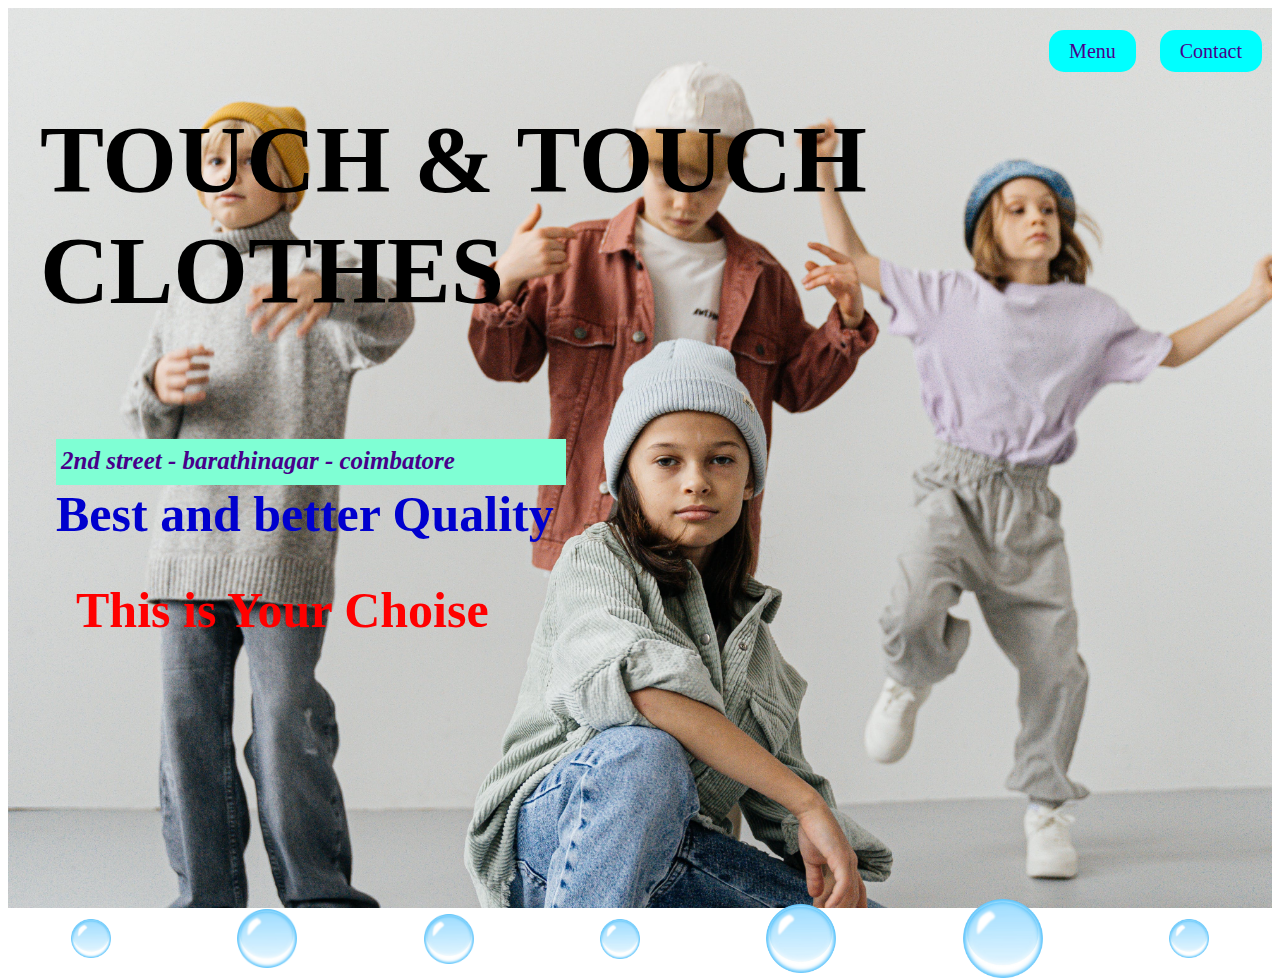
<file: index.html>
<!DOCTYPE html>
<html lang="en">
<head>
    <meta charset="UTF-8">
    <meta name="viewport" content="width=device-width, initial-scale=1.0">
    <title>Touch & Touch Clothes shop</title>
    <link rel="stylesheet" href="style.css">
</head>
<body class="index">
 <div class="menulist">
    <header>
    <h1 class="heading"> TOUCH & TOUCH CLOTHES</h1> 
    <nav class="tag">
        <a href="menu.html" target="_blank">Menu</a>
        <a href="contact.html" target="_blank">Contact</a> 
    </nav>
    </header>
    <div class="info">
    <address>2nd street - barathinagar - coimbatore</address>
    <tag class="one">Best and better Quality</tag>
        <br>
        <tag class="two">This is Your Choise</tag>
    </div>
    <div class="animate">
        <img src="img/bobble1.png" >
        <img src="img/bobble1.png">
        <img src="img/bobble1.png">
        <img src="img/bobble1.png">
        <img src="img/bobble1.png" >
        <img src="img/bobble1.png" >
        <img src="img/bobble1.png">
        
     </div>
 </div>
 
</body>
</html>
</file>
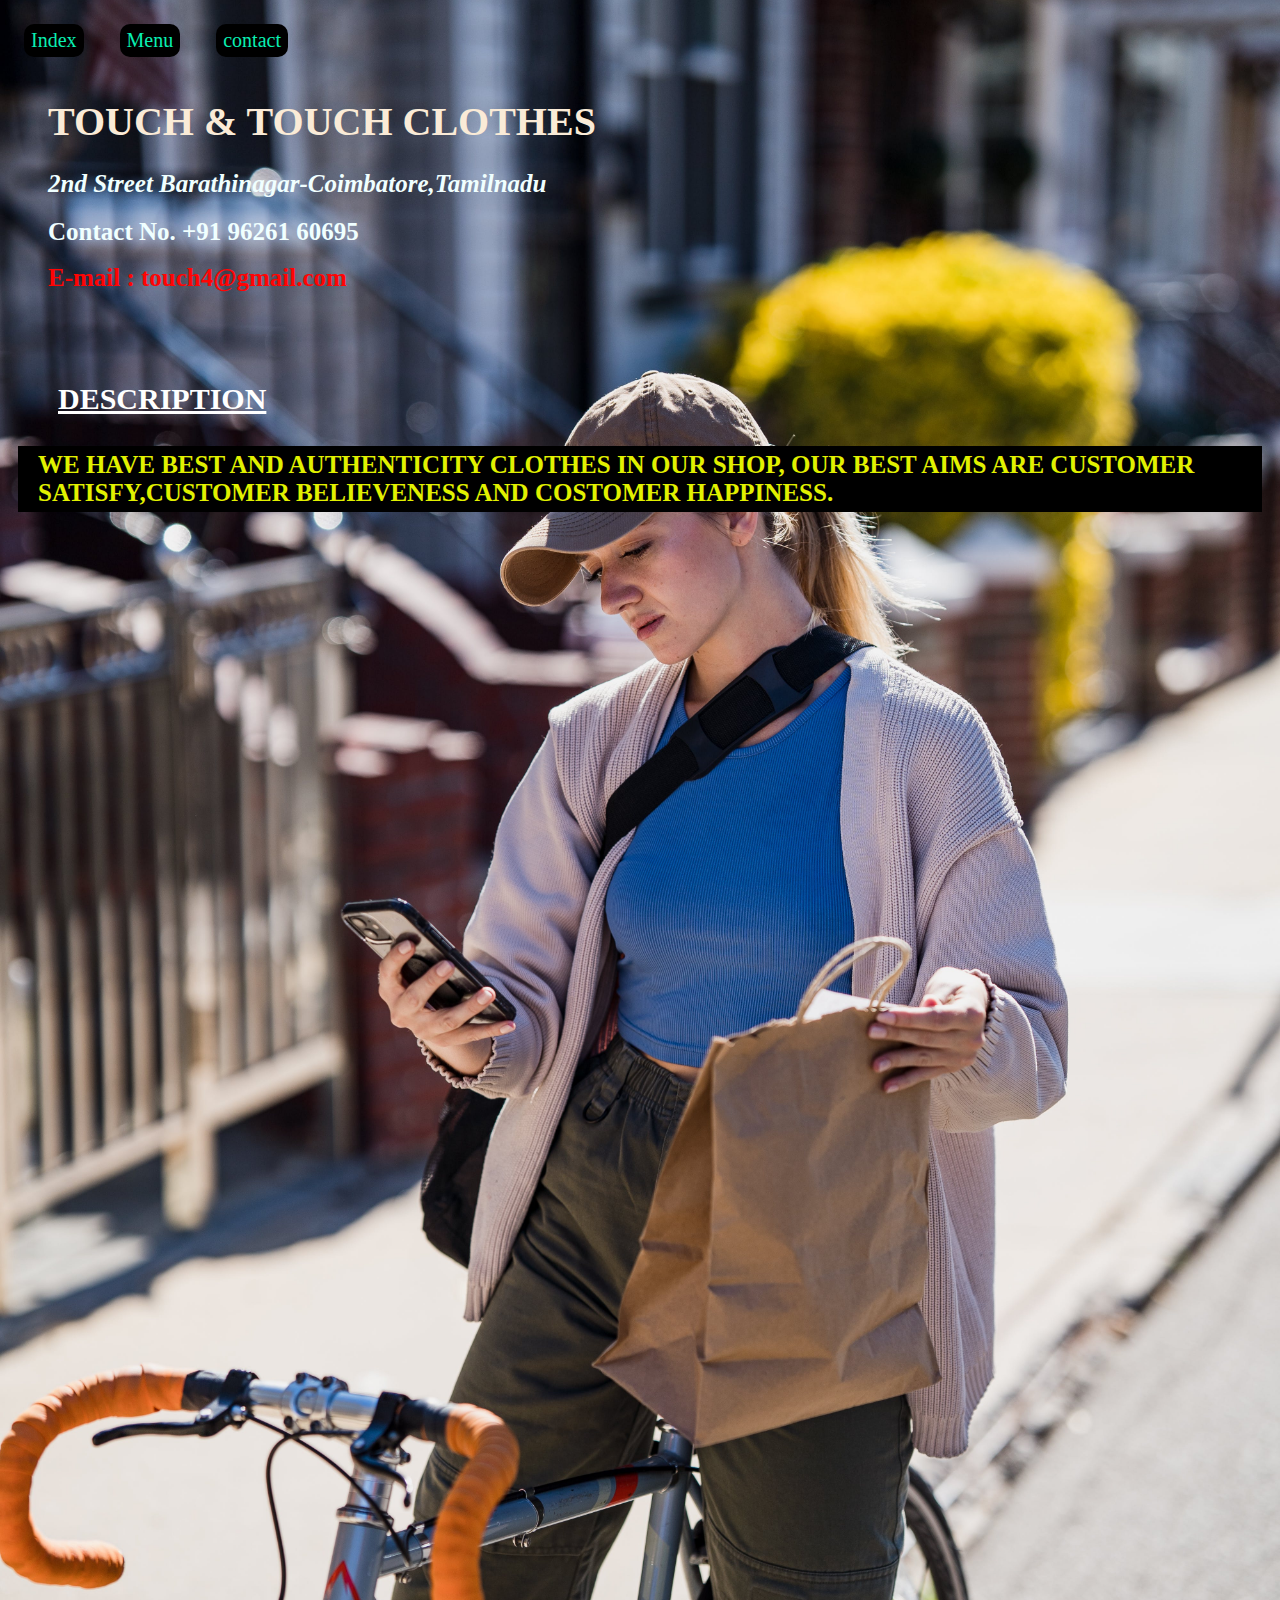
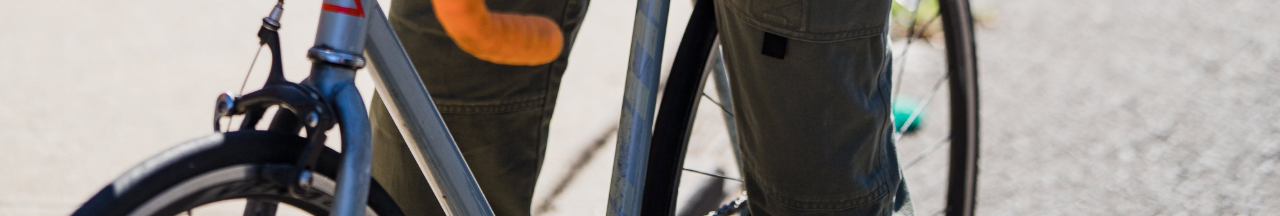
<file: contact.html>
<!DOCTYPE html>
<html lang="en">
<head>
    <meta charset="UTF-8">
    <meta name="viewport" content="width=device-width, initial-scale=1.0">
    <title>Contact</title>
   <link rel="stylesheet" href="style.css">
</head>
<body class="contact">
    <a href="index.html">Index</a>
    <a href="menu.html" target="_blank">Menu</a>
    <a href="contact.html">contact</a>
    <div  class="name">
        <name>TOUCH & TOUCH CLOTHES</name>
    </div>
    <address>2nd Street Barathinagar-Coimbatore,Tamilnadu </address>
    <contact>Contact No. +91 96261 60695</contact>
    <br>
    <br>
    <email>E-mail : touch4@gmail.com</email>
    <h4>
        DESCRIPTION
    </h4>
    <p>WE HAVE BEST AND AUTHENTICITY CLOTHES IN OUR SHOP, OUR BEST AIMS ARE CUSTOMER SATISFY,CUSTOMER BELIEVENESS AND COSTOMER HAPPINESS.
    </p>
</body>
</html>
</file>
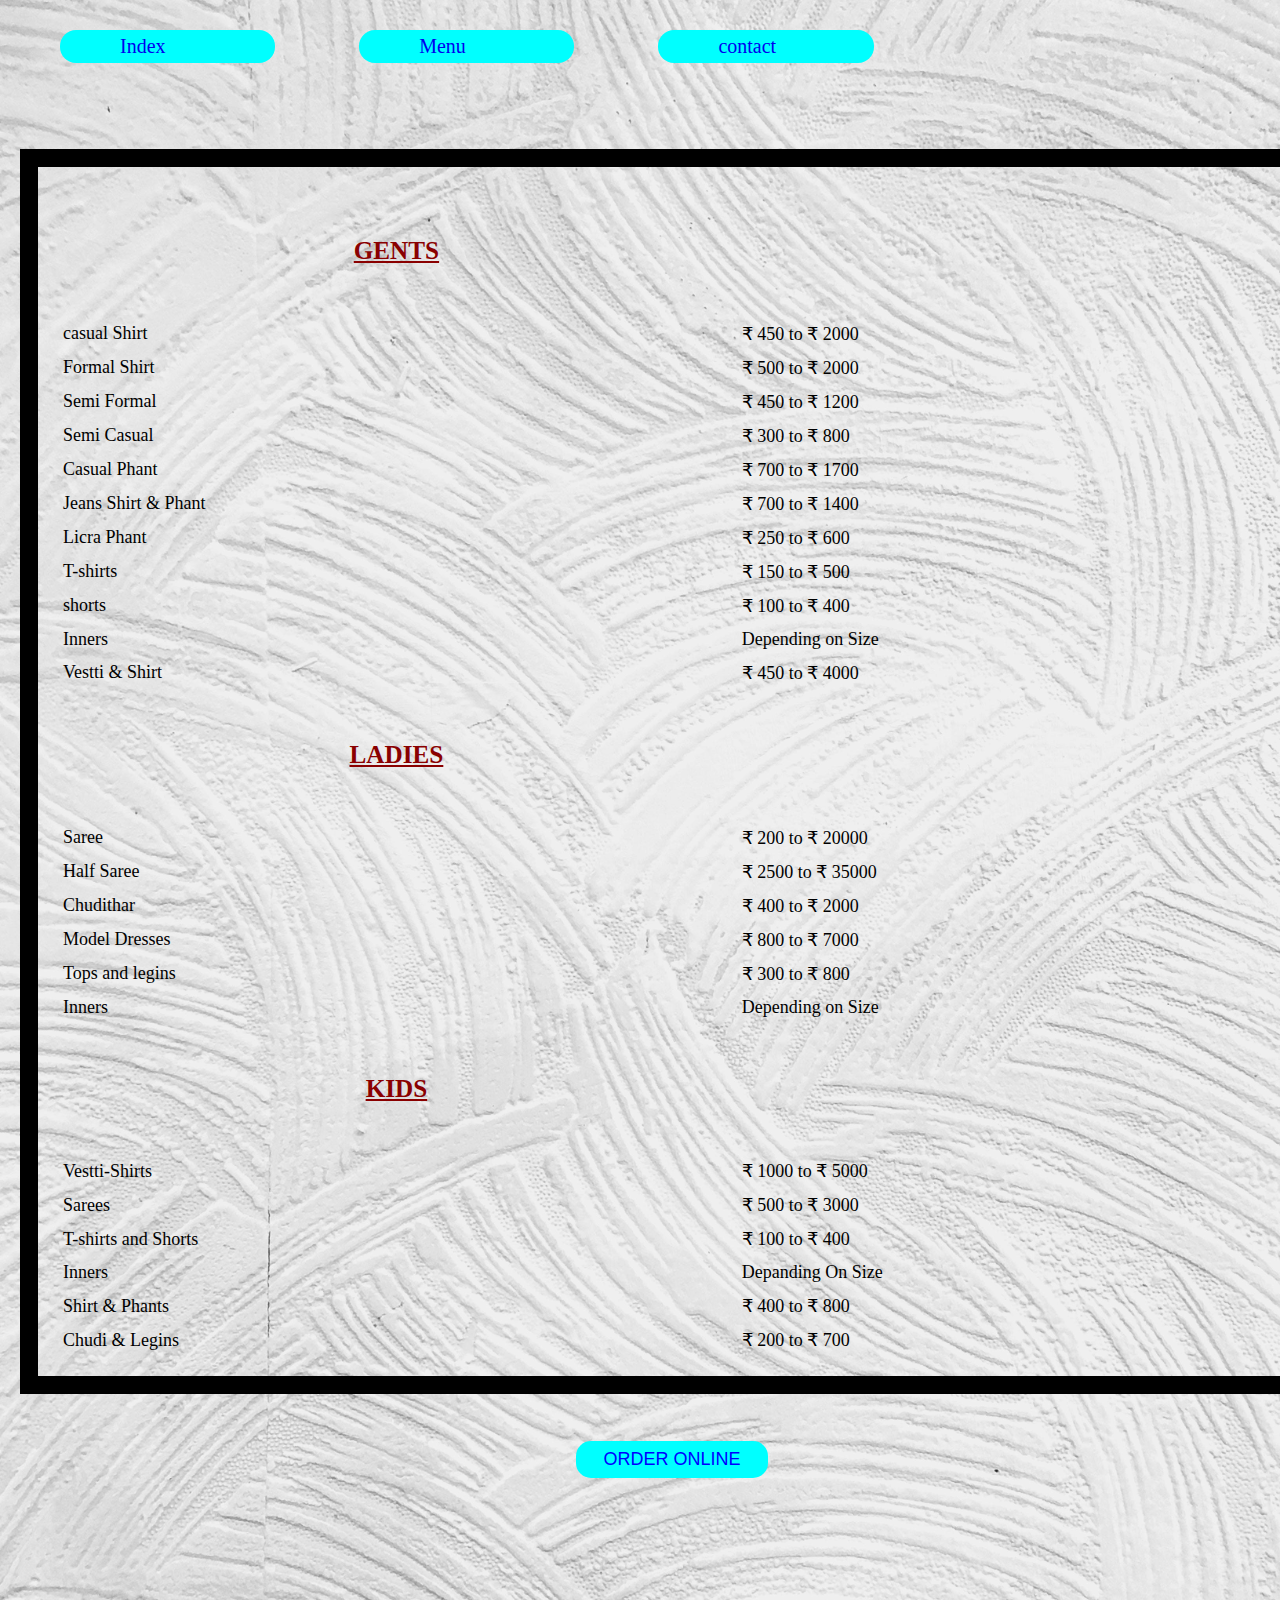
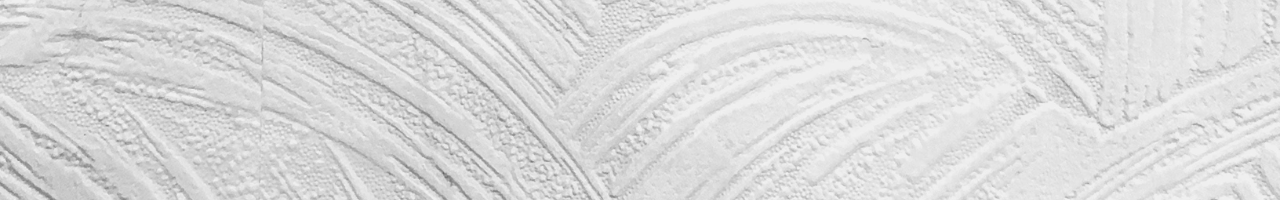
<file: menu.html>
<!DOCTYPE html>
<html lang="en">
   
<head>
    <meta charset="UTF-8">
    <meta name="viewport" content="width=device-width, initial-scale=1.0">
    <title>Menu</title>
    <link rel="stylesheet" href="style.css">
</head>
<body class="menu">
   <div class="nav1">
    <a href="index.html" >Index</a>
    <a href="menu.html">Menu</a>
    <a href="contact.html" target="_blank">contact</a>
</div>
    <br>
    <br>
    <div class="table">
    <table>
        <div class="table1">
        <th>GENTS</th>
        <tr>
            <td>casual Shirt</td>
            <td>&#8377 450 to &#8377 2000</td>
        </tr>
       <tr>
        <td>Formal Shirt</td>
        <td>&#8377 500 to &#8377 2000</td>
       </tr>
       <tr>
        <td>Semi Formal</td>
        <td>&#8377 450 to &#8377 1200</td>
       </tr>
       <tr>
        <td>Semi Casual</td>
        <td>&#8377 300 to &#8377 800</td>
       </tr>
       <tr>
        <td>Casual Phant</td>
        <td>&#8377 700 to &#8377 1700</td>
    </tr>
    <tr>
        <td>Jeans Shirt & Phant</td>
        <td>&#8377 700 to &#8377 1400</td>
    </tr>
    <tr>
        <td>Licra Phant</td>
        <td>&#8377 250 to &#8377 600</td>
    </tr>
    <tr>
        <td>T-shirts</td>
        <td>&#8377 150 to &#8377 500</td>
    </tr>
    <tr>
        <td>shorts</td>
        <td>&#8377 100 to &#8377 400</td>
    </tr>
    <tr>
        <td>Inners</td>
        <td>Depending on Size</td>
    </tr>
    <tr>
        <td>Vestti & Shirt</td>
        <td>&#8377 450 to &#8377 4000</td>
    </tr>
    </div>
    
    <div class="table2">
        <th>LADIES</th>
        <tr>
            <td>Saree</td>
            <td>&#8377 200 to &#8377 20000</td>
        </tr>
        <tr>
            <td>Half Saree</td>
            <td>&#8377 2500 to &#8377 35000</td>
        </tr>
        <tr>
            <td>Chudithar</td>
            <td>&#8377 400 to &#8377 2000</td>
        </tr>
        <tr>
            <td>Model Dresses</td>
            <td>&#8377 800 to &#8377 7000</td>
        </tr>
        <tr>
            <td>Tops and legins</td>
            <td>&#8377 300 to &#8377 800</td>
        </tr>
        <tr>
            <td>Inners</td>
            <td>Depending on Size </td>
        </tr>
    </div>
    <div class="table 3">
        <th>KIDS</th>
        <tr>
            <td>Vestti-Shirts</td>
            <td>&#8377 1000 to &#8377 5000</td>
        </tr>
        <tr>
            <td>Sarees</td>
            <td>&#8377 500 to &#8377 3000</td>
        </tr>
        <tr>
            <td>T-shirts and Shorts</td>
            <td>&#8377 100 to &#8377 400</td>
        </tr>
        <tr>
            <td>Inners</td>
            <td>Depanding On Size</td>
        </tr>
        <tr>
            <td>Shirt & Phants</td>
            <td>&#8377 400 to &#8377 800</td>
        </tr>
        <tr>
            <td>Chudi & Legins</td>
            <td>&#8377 200 to &#8377 700</td>
        </tr>
    </div>
   
    </table>
    
</div>
 <button>
        ORDER ONLINE
 </button>

</body>
</html>
</file>
<file: style.css>
:root{
    --violet:rgb(72, 0, 138);
    --blue:rgb(0, 0, 206);
    --black:rgb(0, 0, 0);
    --litelyred:rgb(255, 16, 16);
}

body .index{
    margin:0;
    padding: 0;
    font-family: Arial, Helvetica, sans-serif;
}

.index .menulist{
    background-image: url(img/index.jpg.jpg);
    background-position:center ;
    background-size: cover;
    height: 100vh;
    width: 100%;
    position: relative;
}
.index header .tag a{
    text-decoration: none;
    color: var(--violet);
}
.index header{
    display: flex;
    padding:2em 0em 0em 2em;
    
}
.index .heading{
    flex:2;
    font-size: 6em;
    transition-duration: 3s;
    transition-property: all;
    margin:50px 0x 0px 0px;
    color:var(--black);
   
}
.index nav .tag{
    flex:2;
    display:flex;
    padding-left:500px;
    
}
.index nav .tag{
    flex:1;
    background-size: 20px;
    background-color: rgb(149, 255, 0);
    height: 20px;
    width:0.5px;
    display: inline-flex;
    padding:2px;
    margin:70px;
    text-align: center;
    border-radius: 10px;
}
.index nav a:hover{
    color: red;
}
.index .heading:hover{
    transition:rgb(0, 0, 206) 3s 1s linear;
    
}
.index .info{
    display: flex;
    flex-direction: column;
    justify-content: center;
    margin:3em;
   

}
.index .info address{
    color:var(--violet);
    font-size:25px;
    font-weight: bolder;
    padding-bottom: 10px;
    background-color: aquamarine;
    height: 30px;
    width: 500px;
    padding: 8px 5px;
}
.index .info tag{
    color:var(--blue);
    font-size:50px;
    font-weight: bolder;
}
.index .info .two{
    color:red;
    padding:20px;
}
.index nav .tag{
    padding-left: 25px;
}

.index .animate img{
    width: 50px;
    animation: animate 7s  linear infinite;
}
.index .animate{
    width: 100%;
    display: flex;
    align-items: center;
    position: absolute;
    justify-content: space-around;
    bottom: -70px;
}
@keyframes animate{
    0%{
        transform: translateY(0);
        opacity: 0;
    }
    50%{
        
        opacity: 1;
    }
    75%{
      
        opacity: 1;
    }
    100%{
        transform: translateY(-80vh);
        opacity: 0;
    }
    
}
.index .animate img:nth-child(1){
    animation-delay: 2s;
    width: 40px;
}
.index .animate img:nth-child(2){
    animation-delay: 1s;
    width:60px;
}
.index .animate img:nth-child(3){
    animation-delay: 3s;
    width: 50px;
    height: 50px;
}
.index .animate img:nth-child(4){
    animation-delay: 4.5s;
    width:40px;
    height: 40px;
}
.index .animate img:nth-child(5){
    animation-delay: 2s;
    width: 70px;
}
.index .animate img:nth-child(6){
    animation-delay: 5s;
    width: 80px;
}
.index .animate img:nth-child(7){
    animation-delay: 7s;
    width: 40px;
}


body.menu{
        margin:0;
        padding:0;
        font-family: 'Times New Roman', Times, serif;
}
    .menu {
        background-image: url(img/menu.jpg);
        background-position: center;
        background-size: cover;
        height: 200vh;
    }
    .menu a{
        display:inline-flex;
        padding: 5px 2em 5px 3em;
        text-align: center;
        text-decoration: none;
        background-size: 0.5px;
        background-color: aqua;
        height: 23px;
        width: 9vw;
        border-radius: 16px;
        margin:30px 20px 30px 20px;
        text-align:center;
        font-size: 20px;
        margin-left: 3em;
       
    }
    .menu a:hover{
        color:red;
    }
  .menu  .table{
        font-size:18px;
        display: grid;  
        grid-template-columns:1fr ;
        
    }
   .menu table{
        width:100%;
        padding:1em;
        margin:20px;
        border: 1em solid black;
        flex:100%;
    }
 .menu   .table th{
        color:rgb(138, 0, 0);
        font-size: 1.4em;
        padding:2em;
       text-decoration: underline;
       flex: 100%;
       text-align:center;
       
    }
 .menu   .table td{
        padding:5px 5px;
    }

  .menu  button{
        width:15vw;
        margin-top:1.5em;
        margin-left: 45%;
        border: 10px;
        background-color: aqua;
        padding:8px;
        border-radius: 15px;
        color: blue;
        font-size: 18px;
    
    }
   .menu button:hover{
        color: green;
    }
   .menu body a:hover{
        background-color: rgb(56, 153, 244);
    }

    .index .tag a{
        padding:10px 20px 10px 20px;
        font-size: 20px;
        margin:10px 10px;
        text-align: center;
        border-radius: 15px;
        background-color: aqua;
  }


 .contact {
        background-image: url(img/contact.png.jpg);
        background-position:center;
        background-size: cover;
        height: 200vh;
        width: auto;
    }
    
.contact a{
        display: inline-flex;
        font-size: 20px;
        text-decoration: none;
        margin:16px 16px;
        color: rgb(9, 239, 178);
        background-color:black;
        border-radius: 10px;
        padding:5px 7px;
    }
    
.contact a:hover{
        color: antiquewhite;
    }
  .contact  .name{
        font-size: 40px;
        margin:25px 40px;
        color: antiquewhite;
        font-weight:bolder;
    }
   .contact address{
        color:azure;
        margin: 20px 40px;
        font-size: 25px;
        font-weight: bold;
    }
  .contact  contact{
        color:azure;
        margin: 20px 40px;
        font-size: 25px;
        font-weight: bold;
    }
  .contact  email{
        color:rgb(255, 4, 4);
        margin: 20px 40px;
        font-size: 25px;
        font-weight: bold;
    }
 .contact   h4{
        font-size: 30px;
        text-decoration: underline;
        color:rgb(255, 255, 255);
        font-weight: bolder;
        margin:70px 40px;
        padding: 20px 10px;
        margin-bottom: 0px;
    }
 .contact   p{
        font-size: 25px;
        color: rgb(225, 241, 0);
        margin:10px 10px;
        padding:5px 20px;
        font-weight: bolder;
        background-color: rgb(0, 0, 0);
    
    }
</file>
